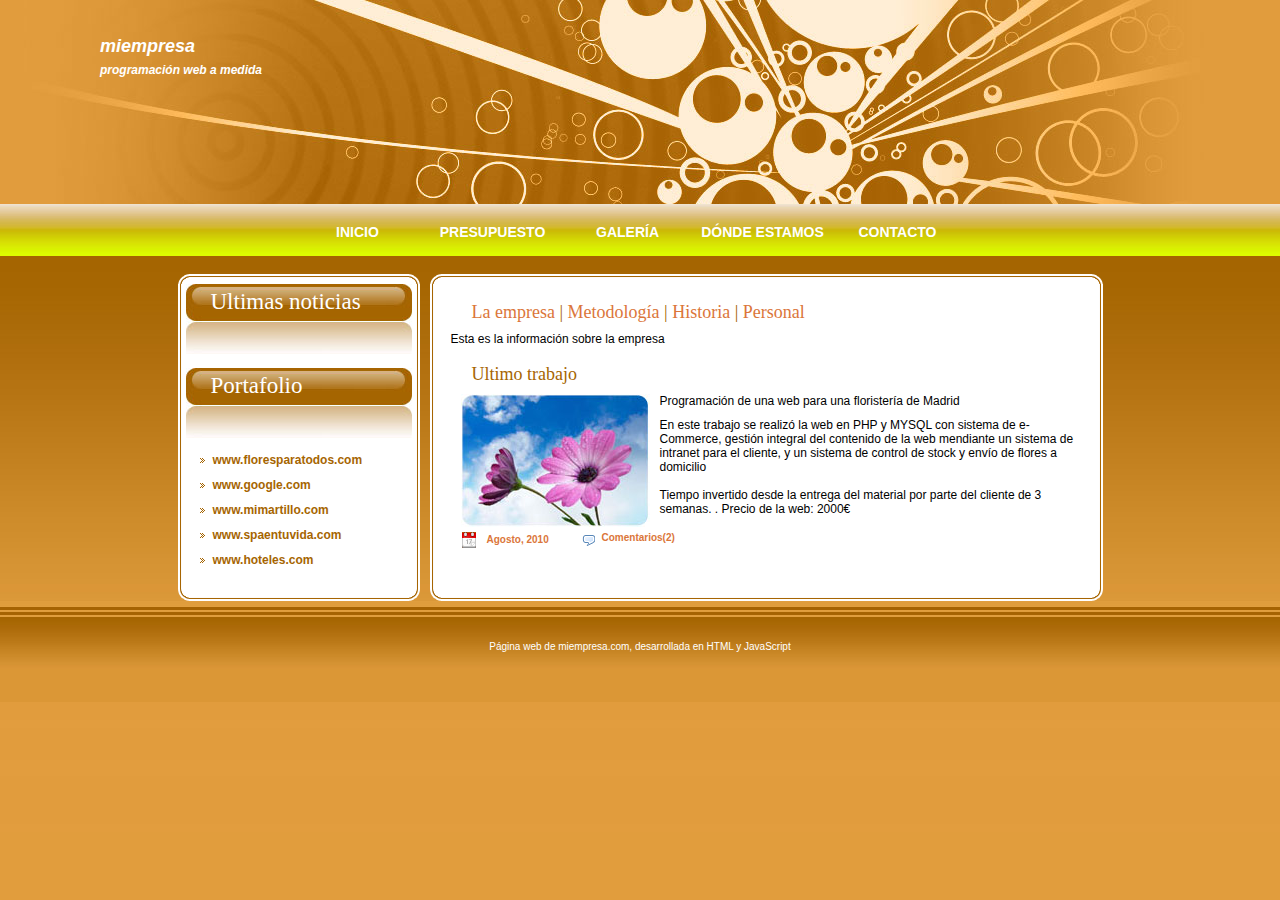
<file: WebApplication2/index.html>
﻿<!DOCTYPE HTML PUBLIC "-//W3C//DTD XHTML 1.0 Strict//EN" "http://www.w3.org/TR/xhtml1/DTD/xhtml1-strict.dtd">
<html xmlns="http://www.w3.org/1999/xhtml">
<head>
    <meta http-equiv="content-type" content="text/html; charset=utf-8" />
    <title>Metamorphosis Design Free Css Templates</title>
    <meta name="keywords" content="" />
    <meta name="description" content="" />

    <link href="styles/styles.css" rel="stylesheet" />
    <link href="styles/default.css" rel="stylesheet" />
</head>
<body>
    <div id="content">
        <div id="header">
            <div id="logo">
                <h1><a href="#">MiEmpresa</a></h1>
                <h2><a href="http://www.exitae.com/" id="metamorph">Programación web a medida</a></h2>
            </div>
            <div id="menu">
                <ul>
                    <li><a href="index.html" title="">Inicio</a></li>
                    <li><a href="presupuesto.html" title="">Presupuesto</a></li>
                    <li><a href="galeria.html" title="">Galería</a></li>
                    <li><a href="dondeestamos.html" title="">Dónde estamos</a></li>
                    <li><a href="contacto" title="">Contacto</a></li>
                </ul>
            </div>
        </div>


        <div id="main_top">
            <div id="main">
                <div id="right">
                    <h4><a href="">La empresa</a> | <a href="">Metodología</a> | <a href="">Historia</a> | <a href="">Personal</a></h4>
                    <div class="text">

                    </div>

                    <h4>Ultimo trabajo</h4>
                    <div class="text">
                        <img src="images/pic01.jpg" alt="" title="" style="float:left; padding-right: 10px; padding-left: 10px;" />
                        <p>Programación de una web para una floristería de Madrid</p>
                        <p>
                            En este trabajo se realizó la web en PHP y MYSQL con sistema de e-Commerce, gestión integral del contenido de la web mendiante un sistema de intranet para el cliente, y un sistema de control de stock y envío de flores a domicilio<br /><br />Tiempo invertido desde la entrega del material por parte del cliente de 3 semanas.
                            . Precio de la web: 2000€
                        </p>
                    </div>
                    <div class="date">
                        <div class="dateright">
                            <a href="#">Agosto, 2010</a>
                        </div>

                        <div class="dateleft">
                            <a id="comLink" href="#">Comentarios(2)</a>
                            <div hidden="hidden" id="comentarios">
                                <ul>
                                    <li>
                                        <h3>Comentario 1</h3>
                                    </li>
                                    <li>
                                        <h3>Comentario 2</h3>
                                    </li>
                                </ul>
                            </div>
                        </div>
                    </div>
                </div>
                <div id="left">

                    <h3>Ultimas noticias</h3>
                    <div id="categories">
                        &nbsp;
                    </div>

                    <h3>Portafolio</h3>
                    <div id="partners">
                        <ul>
                            <li><a href="#">www.floresparatodos.com</a></li>
                            <li><a href="#">www.google.com</a></li>
                            <li><a href="#">www.mimartillo.com</a></li>
                            <li><a href="#">www.spaentuvida.com</a></li>
                            <li><a href="#">www.hoteles.com</a></li>
                        </ul>
                    </div>

                </div>
                <div style="clear:both;"></div>
            </div>
            <div id="main_bottom"></div>
        </div>

    </div>


    <div id="footer">
        <p>Página web de miempresa.com, desarrollada en HTML y JavaScript</p>
    </div>

    <!--
        I place js files at the bottom of the page so they are loaded the last and doesn't make the web load slower
    -->
    <script type="text/javascript" src="http://www.google.com/jsapi"></script>
    <script src="https://ajax.googleapis.com/ajax/libs/jquery/2.1.4/jquery.min.js"></script>
    <script src="scripts/index.js"></script>
    <script src="scripts/feed.js"></script>
</body>
</html>
</file>
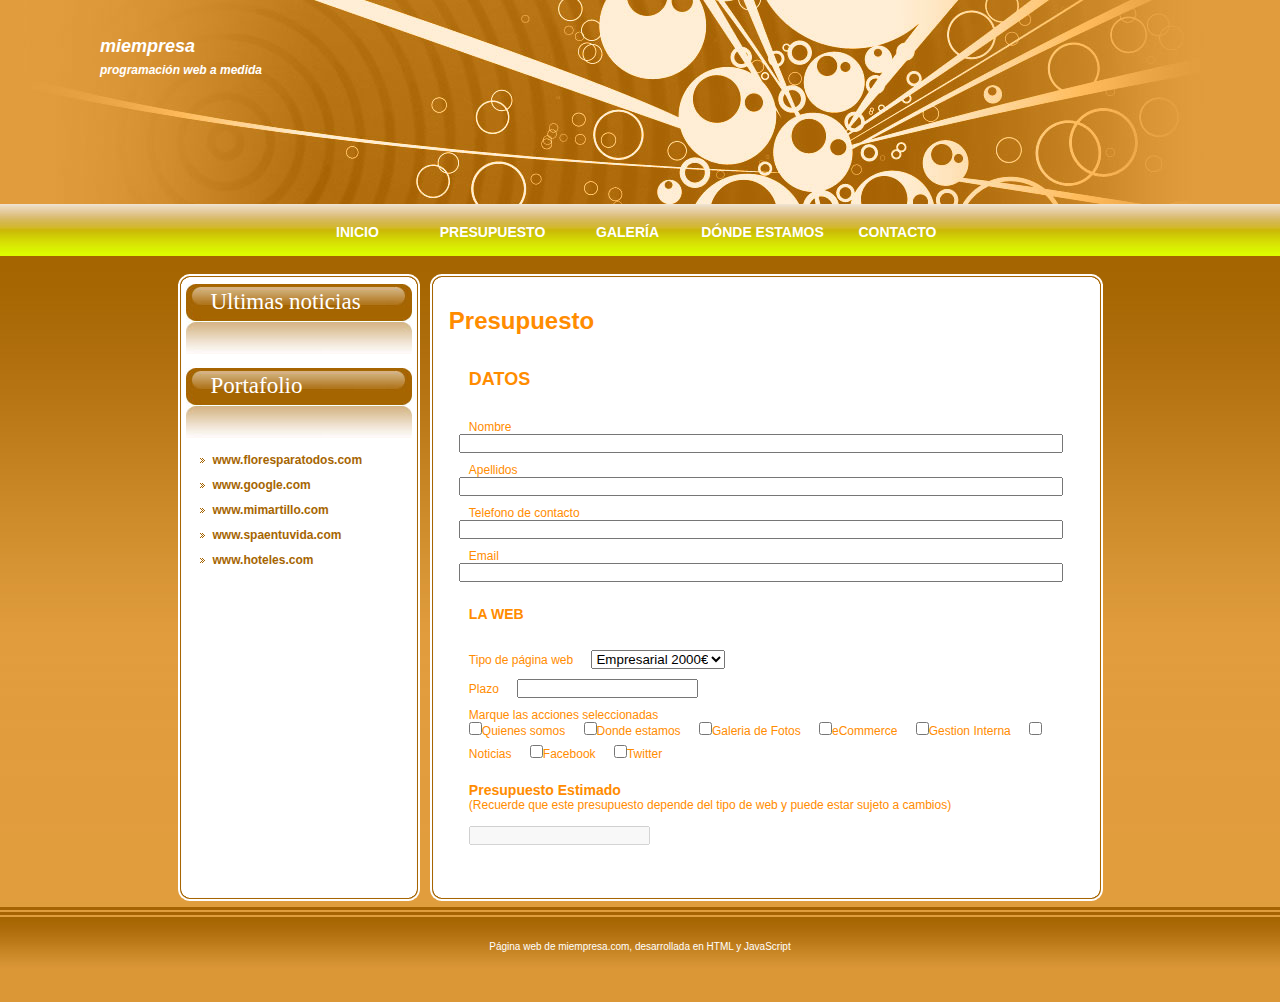
<file: WebApplication2/presupuesto.html>
﻿<!DOCTYPE HTML PUBLIC "-//W3C//DTD XHTML 1.0 Strict//EN" "http://www.w3.org/TR/xhtml1/DTD/xhtml1-strict.dtd">
<html xmlns="http://www.w3.org/1999/xhtml">
<head>
    <meta http-equiv="content-type" content="text/html; charset=utf-8" />
    <title>Metamorphosis Design Free Css Templates</title>
    <meta name="keywords" content="" />
    <meta name="description" content="" />

    <link href="styles/styles.css" rel="stylesheet" />
    <link href="styles/presupuesto.css" rel="stylesheet" />
</head>
<body>
    <div id="content">
        <div id="header">
            <div id="logo">
                <h1><a href="#">MiEmpresa</a></h1>
                <h2><a href="http://www.exitae.com/" id="metamorph">Programación web a medida</a></h2>
            </div>
            <div id="menu">
                <ul>
                    <li><a href="index.html" title="">Inicio</a></li>
                    <li><a href="presupuesto.html" title="">Presupuesto</a></li>
                    <li><a href="galeria.html" title="">Galería</a></li>
                    <li><a href="dondeestamos.html" title="">Dónde estamos</a></li>
                    <li><a href="contacto.html" title="">Contacto</a></li>
                </ul>
            </div>
        </div>


        <div id="main_top">
            <div id="main">
                <div id="right">

                    <h2>Presupuesto</h2>

                    <div id="formulario">
                        <h3 id="datos">DATOS</h3>

                        <label for="nombre">Nombre</label>
                        <input type="text" id="nombre" />
                        <br />
                        <label for="apellidos">Apellidos</label>
                        <input type="text" id="apellidos" />
                        <br />
                        <label for="telefono">Telefono de contacto</label>
                        <input type="text" id="telefono" />
                        <br />
                        <label for="telefono">Email</label>
                        <input type="text" id="email" />

                        <br /><br />
                        <h3 id="laWeb">LA WEB</h3>
                        <br /><br />

                        <label for="tipoWeb">Tipo de página web</label>
                        <select id="tipoWeb">
                            <option id="empresarial">Empresarial 2000€</option>
                            <option id="personal">Personal 1000€</option>
                            <option id="blog">Blog 500€</option>
                        </select>
                        <br />
                        <label for="plazo">Plazo</label>
                        <input type="number" id="plazo" />
                        <br />
                        <label>Marque las acciones seleccionadas</label>
                        <br />
                        <label>
                            <input type="checkbox" id="quienesSomos" />Quienes somos
                        </label>
                        <label>
                            <input type="checkbox" id="dondeEstamos" />Donde estamos
                        </label>
                        <label>
                            <input type="checkbox" id="galeriaFotos" />Galeria de Fotos
                        </label>
                        <label>
                            <input type="checkbox" id="eCommerce" />eCommerce
                        </label>
                        <label>
                            <input type="checkbox" id="gestionInterna" />Gestion Interna
                        </label>
                        <label>
                            <input type="checkbox" id="noticias" />Noticias
                        </label>
                        <label>
                            <input type="checkbox" id="facebook" />Facebook
                        </label>
                        <label>
                            <input type="checkbox" id="twitter" />Twitter
                        </label>

                        <br /><br />
                        <h3 id="lblPresupuesto">Presupuesto Estimado</h3>
                        (Recuerde que este presupuesto depende del tipo de web y puede estar sujeto a cambios)
                        <br /><br />

                        <input type="number" id="presupuesto" disabled='disabled' />
                    </div>

                </div>
                <div id="left">
                    <h3>Ultimas noticias</h3>
                    <div id="categories">
                        &nbsp;
                    </div>

                    <h3>Portafolio</h3>
                    <div id="partners">
                        <ul>
                            <li><a href="#">www.floresparatodos.com</a></li>
                            <li><a href="#">www.google.com</a></li>
                            <li><a href="#">www.mimartillo.com</a></li>
                            <li><a href="#">www.spaentuvida.com</a></li>
                            <li><a href="#">www.hoteles.com</a></li>
                        </ul>
                    </div>

                </div>
                <div style="clear:both;"></div>
            </div>
            <div id="main_bottom"></div>
        </div>

        <div id="footer">
            <p>Página web de miempresa.com, desarrollada en HTML y JavaScript</p>
        </div>

        <!--
            I place js files at the bottom of the page so they are loaded the last and doesn't make the web load slower
        -->
        <script type="text/javascript" src="http://www.google.com/jsapi"></script>
        <script src="https://ajax.googleapis.com/ajax/libs/jquery/2.1.4/jquery.min.js"></script>
        <script src="scripts/presupuesto.js"></script>
        <script src="scripts/feed.js"></script>
    </div>
</body>
</html>
</file>
<file: WebApplication2/styles/styles.css>
*
{
margin: 0px;
padding: 0px;
}

a:link {
	color: #db763a;
	text-decoration:none;
}

a:hover {
	text-decoration: none;
	color: #000000;
}

a:visited {
	color: #db763a;
}

body{
	background: #E19D3D url(../images/bg.jpg) top repeat-x;
	font: 12px Arial, Helvetica, sans-serif;
	color: #000000;
	margin: 0 auto;
	padding: 0px;
}

#content{
	margin: 0 auto;
	width: 100%;
	text-align: left;
}

#main{
	width: 925px;
	margin: 0 auto;
	clear:both;
	background: url(../images/back_main.png) repeat-y;
}

#main_top
{
	background: url(../images/main_top.png) no-repeat;
   	width: 925px;
	margin: 0 auto;
	padding-top: 10px;
	margin-top: 20px;
}

#main_bottom
{
	background: url(../images/main_bottom.png) no-repeat;
	height: 13px;
}

#header{
	height: 254px;
	width: 100%;
	background: url(../images/header.jpg) no-repeat top center;		
}

#logo{
	height: 174px;
	text-align: left;
	padding-left: 100px;
	padding-top: 30px;
}


#logo a {
	text-decoration: none;
	text-transform: lowercase;
	font-style: italic;
	font-size: 18px;
	color: #ffffff;
}
#logo H2 a{
	font-size: 12px;
}


#menu{
	width: 700px;
	height: 51px;
	margin: 0 auto;
	margin-bottom: 30px;
}

#menu ul {
	list-style: none;
	padding: 0px;	
}

#menu li {
	list-style: none;
	padding: 0px;	
	display: inline; 
	
}

#menu a {
	float: left;
	width: 135px;
	height: 32px;
	display: block;
	text-align: center;
	text-decoration: none;
	color: #ffffff;
	font-weight: bold;
	padding-top: 20px;
	font-size: 14px;
	text-transform: uppercase;
}

#menu a:hover{
	color: #ffffff;
	background: url(../images/menuhov.jpg) no-repeat;
}

#left{
	width: 206px;
}

#left a{
	color: #A66501;
	text-decoration: none;
	font-family: Arial, Helvetica, sans-serif;
	font-weight: bold;
}

#left a:hover{
	color: #000000;
}

#lefttop{
	background: url(../images/lefttop.jpg) no-repeat;
	height: 8px;
}

#left H3{
	font-family: Georgia, "Times New Roman", Times, serif;
	font-size: 23px;
	font-weight: normal;
	color: #ffffff;
	width: 246px;
	height: 65px;
	padding-left: 25px;
	padding-top: 5px;
	background: url(../images/left_title.jpg) no-repeat;
	margin-left: 8px;
}

#left ul {
	list-style: none;
	padding-left: 20px;
	padding-top: 10px;
	padding-bottom: 15px;
}

#left ul li{
	height: 20px;
	margin-top: 4px;
	background: url(../images/small.gif) no-repeat 1px 5px;
}

#categories ul li{
	padding-left: 15px;
	padding-top: 1px;
}

#partners ul li{
	padding-left: 15px;
	padding-top: 1px;
}

#right{
	float: right;
	width: 667px;
}

#righttop{
	background: url(../images/righttop.jpg) no-repeat;
	height: 8px;
}

.text{
	padding-left: 15px;
	padding-right: 25px;
}

#right H4{
	font-family: Georgia, "Times New Roman", Times, serif;
	font-size: 18px;
	font-weight: normal;
	color: #A66501;
	height: 30px;
	padding-left: 25px;
	padding-top: 18px;
	margin-left: 11px;
}

#right p {
	margin: 0;
	padding: 0;
	padding-bottom: 10px;
	padding-left: 10px;
}

#right h2 {
	margin: 0;
	padding: 0;
	padding-top: 10px;
	color: #196050;
}

.date {
	margin-left: 11px;
	padding-bottom: 15px;
	height: 38px;
	width: 544px;

}

.dateleft{
	background:url(../images/comment.gif) no-repeat;
	padding-left: 20px;
	height: 16px;
	margin-top: 4px;
	width:200px;
	margin-left: 135px;
	width: 130px;
}

.dateright{
	margin-top: 2px;
	margin-left: 15px;
	background:url(../images/timeicon.gif) no-repeat left;
	padding-left: 25px;
	height: 16px;
	float: left;
}

.dateleft a,.dateright a{
	color: #db763a;
	text-decoration: none;
	font-family: Tahoma, Arial, Helvetica, sans-serif;
	font-weight: bold;
	font-size: 10px;
}

#footer {
	height: 61px;
	clear: both;
	margin: 0 auto;
	padding-top: 40px;
	background: #DB9736 url(../images/footer.jpg) repeat-x top;
}

#footer p {
	margin: 0;
	font-size: 10px;
	text-align: center;
	color: #ffffff;
}

#footer a {
	color: #ffffff;
}
</file>
<file: WebApplication2/styles/default.css>
﻿#partners > ul > li > a:hover {
    position: relative;
}

    #partners > ul > li > a:hover:after {
        content: url(../images/menuhov.jpg);
        display: block;
        position: absolute;
        left: 100px;
        top: 40px;
    }
</file>
<file: WebApplication2/styles/presupuesto.css>
﻿#right > h2 {
    color: darkorange;
    margin: 2%;
    font-size: 2em;
}

#formulario {
    margin: 5%;
    color: darkorange;
}


    #formulario input[type="text"] {
        position: relative;
        width: 100%;
        right: 10px;
    }

    #formulario input, select, label {
        margin-bottom: 10px;
    }

    #formulario label {
        margin-right: 15px;
    }

h3#datos {
    margin-bottom: 5%;
    font-weight: bold;
    font-size: 1.5em;
}
</file>
